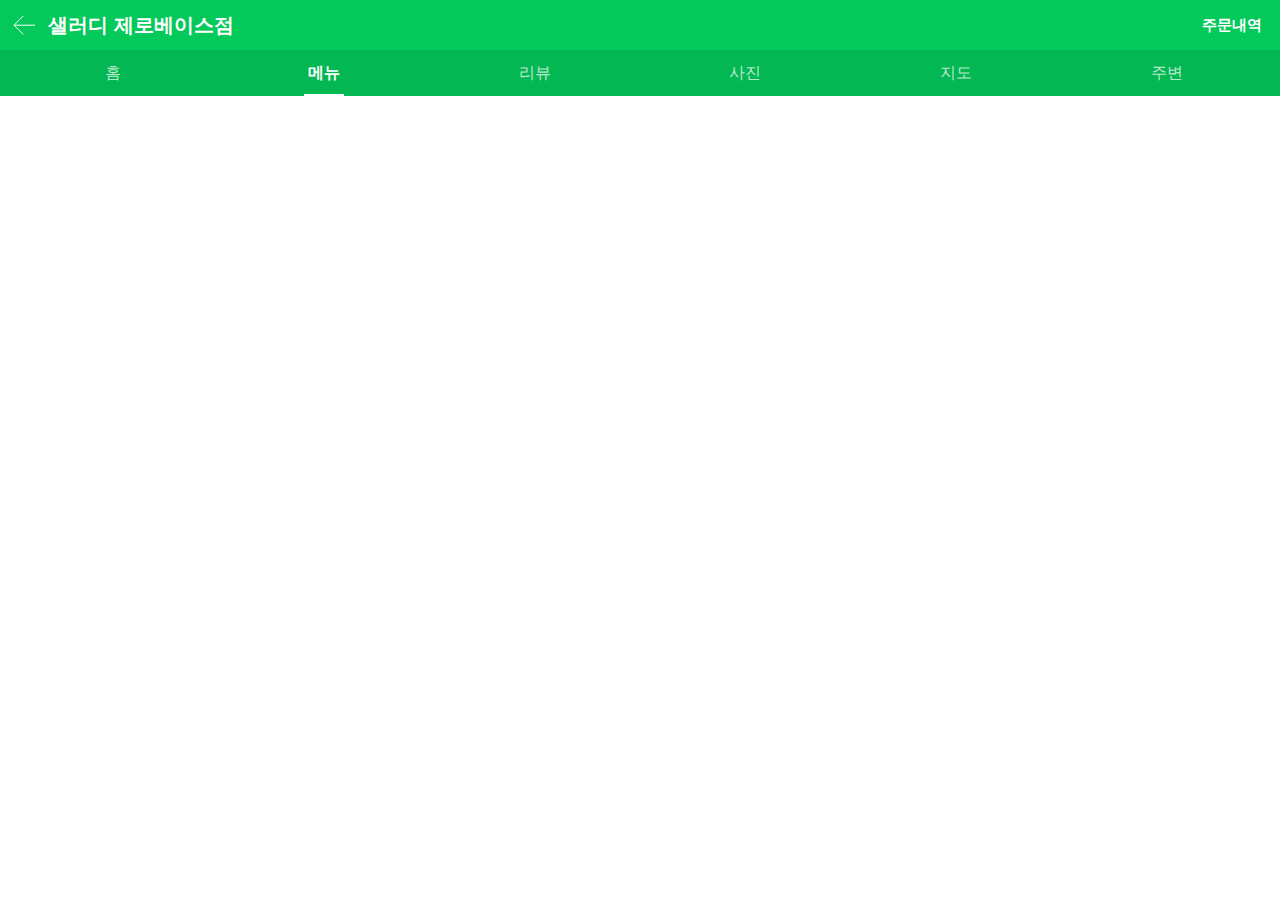
<file: naver_clone/docs/index.html>
<!DOCTYPE html>
<html lang="en">
  <head>
    <meta charset="UTF-8" />
    <meta http-equiv="X-UA-Compatible" content="IE=edge" />
    <meta name="viewport" content="width=device-width, initial-scale=1.0" />
    <title>제로베이스 마크업</title>
    <link rel="stylesheet" href="../assets/css/styles.css" />
  </head>
  <body>
    <div class="container">
      <!-- 고정 헤더 영역 -->
      <header class="header-area">
        <div class="place-header" role="banner">
          <h1 class="title">
            <a href="#" class="link-back">
              <img src="../assets/images/ico-back.svg" alt="뒤로가기" />
            </a>
            샐러디 제로베이스점
          </h1>
          <a href="#" class="my-orders">주문내역</a>
        </div>
        <div class="place-tab scroll-x" role="tablist">
          <div class="tab-inner">
            <a href="#" class="tab" role="tab">
              <span class="txt">홈</span>
            </a>
            <a href="#" class="tab is-active" role="tab">
              <span class="txt">메뉴</span>
            </a>
            <a href="#" class="tab" role="tab">
              <span class="txt">리뷰</span>
            </a>
            <a href="#" class="tab" role="tab">
              <span class="txt">사진</span>
            </a>
            <a href="#" class="tab" role="tab">
              <span class="txt">지도</span>
            </a>
            <a href="#" class="tab" role="tab">
              <span class="txt">주변</span>
            </a>
          </div>
        </div>
      </header>
      <!-- //고정 헤더 영역 -->
    </div>

    <div class="dimmed-layer hidden"></div>
    <div class="order-type-popup hidden">
      <p class="title">어디서 드시나요?</p>
      <div class="type-list">
        <a href="#" class="type-item">
          <svg
            class="icon"
            xmlns="http://www.w3.org/2000/svg"
            viewBox="0 0 512 512"
            width="512"
            height="512"
          >
            <path
              fill="currentColor"
              d="M232,359.6V264a8,8,0,0,0-8-8c-48.86,0-55.71,83.833-55.978,87.4a8,8,0,0,0,4.4,7.754L184,356.944v2.66l-6.2,62.008A24,24,0,0,0,201.68,448h12.64A24,24,0,0,0,238.2,421.612ZM184.549,339.33a175.605,175.605,0,0,1,7.365-33.019c6.148-18.091,14.226-29.1,24.086-32.853V352H200a8,8,0,0,0-4.422-7.155Zm35.7,90.038A7.91,7.91,0,0,1,214.32,432H201.68a8,8,0,0,1-7.961-8.8L199.24,368h17.52l5.521,55.2A7.908,7.908,0,0,1,220.252,429.368Z"
            ></path>
            <path
              fill="currentColor"
              d="M488,8H424a8,8,0,0,0-8,8v8H248.982a43.35,43.35,0,0,0-20.7,5.278L149.959,72H56c-13.458,0-24,14.056-24,32,0,16.748,9.185,30.1,21.351,31.811l-36.068,122.1c-.032.109-.062.219-.09.328a40.073,40.073,0,0,0-1.193,9.7V496a8,8,0,0,0,8,8H384a8,8,0,0,0,8-8V268.608a39.933,39.933,0,0,0-1.626-11.287L357.042,143.993A43.281,43.281,0,0,0,399.881,104H416v16a8,8,0,0,0,8,8h64a8,8,0,0,0,8-8V16A8,8,0,0,0,488,8ZM48,104c0-9.767,4.738-16,8-16H284.687l-32,32H56C52.738,120,48,113.767,48,104ZM297.193,258.24a40.073,40.073,0,0,0-1.193,9.7V488H32V267.939a24.077,24.077,0,0,1,.679-5.668L69.978,136H238.213a35.245,35.245,0,0,0,51.9,45.826L328.6,151.889,297.283,257.912C297.251,258.021,297.221,258.131,297.193,258.24ZM344,467.314,364.686,488H323.314Zm31.025-205.475a23.947,23.947,0,0,1,.975,6.769V476.686l-24-24V280a8,8,0,0,0-16,0V452.687l-24,24V267.939a24.077,24.077,0,0,1,.679-5.668l31.3-105.976ZM416,88H396.773A12.788,12.788,0,0,0,384,100.773,27.258,27.258,0,0,1,356.773,128H337.107a11.282,11.282,0,0,0-6.892,2.365L280.288,169.2a19.226,19.226,0,0,1-25.4-28.771l54.768-54.769A8,8,0,0,0,304,72H183.374l52.571-28.676A27.3,27.3,0,0,1,248.982,40H416Zm64,24H432V24h48Z"
            ></path>
            <path
              fill="currentColor"
              d="M160,264a8,8,0,0,0-16,0v24H128V264a8,8,0,0,0-16,0v24H96V264a8,8,0,0,0-16,0v32h.015a7.974,7.974,0,0,0,.83,3.578l15.019,30.039L89.245,422.29A24,24,0,0,0,113.184,448h13.632a24,24,0,0,0,23.939-25.71l-6.619-92.673,15.019-30.039a7.974,7.974,0,0,0,.83-3.578H160Zm-20.944,40-8,16H108.944l-8-16Zm-6.384,125.451A7.919,7.919,0,0,1,126.816,432H113.184a8,8,0,0,1-7.98-8.569L111.449,336h17.1l6.245,87.431A7.919,7.919,0,0,1,132.672,429.451Z"
            ></path>
          </svg>
          <p class="desc">포장해서 가져갈게요</p>
          <span class="btn-selection">선택</span>
        </a>
        <a href="#" class="type-item">
          <svg
            class="icon"
            height="637pt"
            viewBox="-20 -46 637.33396 637"
            width="637pt"
            xmlns="http://www.w3.org/2000/svg"
          >
            <path
              fill="currentColor"
              d="m587.648438 98.503906c-6.167969-.769531-11.789063 3.605469-12.558594 9.765625l-23.769532 190.148438h-87.714843l-11.589844-65.710938c-.945313-5.375-5.617187-9.296875-11.078125-9.296875h-283.75c-5.449219 0-10.117188 3.90625-11.074219 9.273438l-11.738281 65.726562h-88.191406l-23.769532-190.140625c-.769531-6.164062-6.394531-10.535156-12.558593-9.765625-6.164063.769532-10.539063 6.394532-9.7656252 12.558594l25.0000002 200c.703125 5.628906 5.488281 9.855469 11.160156 9.855469h20.054688l-23.652344 141.898437c-1.019532 6.128906 3.121094 11.921875 9.246094 12.949219 6.132812 1.019531 11.929687-3.121094 12.949218-9.25l24.269532-145.597656h51.25l-34.253907 191.769531c-.765625 4.269531.996094 8.601562 4.515625 11.125l.265625.191406c33.007813 23.65625 77.019531 25.097656 111.503907 3.644532 45.183593 21.308593 97.554687 21.207031 142.660156-.28125 20.160156 10.535156 42.503906 16.226562 65.25 16.621093.800781.015625 1.597656.019531 2.398437.019531 24.015625-.015624 47.660157-5.9375 68.847657-17.25l4.054687-2.167968c4.289063-2.296875 6.617187-7.085938 5.773437-11.875l-33.8125-191.796875h50.820313l24.265625 145.597656c.621094 4 3.34375 7.359375 7.128906 8.796875 3.789063 1.429688 8.050782.722656 11.167969-1.867188 3.113281-2.582031 4.605469-6.640624 3.894531-10.628906l-23.652344-141.898437h20.054688c5.675781 0 10.460938-4.226563 11.164062-9.855469l25-200c.769532-6.164062-3.605468-11.785156-9.765624-12.558594zm-221.085938 409.46875v-144.554687c0-6.210938-5.035156-11.25-11.25-11.25-6.210938 0-11.25 5.039062-11.25 11.25v144.238281c-38.445312 17.84375-82.800781 17.84375-121.25 0v-100.488281c0-6.210938-5.035156-11.25-11.25-11.25-6.210938 0-11.25 5.039062-11.25 11.25v101.488281c-24.6875 15.257812-55.804688 15.523438-80.746094.6875l47.039063-263.425781h264.894531l46.3125 262.625c-35.039062 17.617187-76.390625 17.40625-111.25-.570313zm0 0"
            ></path>
            <path
              fill="currentColor"
              d="m217.5 208.914062h150c6.214844 0 11.25-5.035156 11.25-11.25-.058594-43.257812-32.113281-79.796874-75-85.488281v-10.507812c0-6.214844-5.035156-11.25-11.25-11.25-6.210938 0-11.25 5.035156-11.25 11.25v10.507812c-42.878906 5.691407-74.941406 42.230469-75 85.488281 0 6.214844 5.039062 11.25 11.25 11.25zm75-75c30.855469.046876 57.265625 22.140626 62.75 52.5h-125.5c5.488281-30.359374 31.894531-52.453124 62.75-52.5zm0 0"
            ></path>
            <path
              fill="currentColor"
              d="m330 87.167969c6.214844 0 11.25-5.039063 11.25-11.25v-28.75c0-6.210938-5.035156-11.25-11.25-11.25-6.210938 0-11.25 5.039062-11.25 11.25v28.75c0 6.210937 5.039062 11.25 11.25 11.25zm0 0"
            ></path>
            <path
              fill="currentColor"
              d="m278.75 65.917969c6.214844 0 11.25-5.039063 11.25-11.25v-45c0-6.210938-5.035156-11.25-11.25-11.25-6.210938 0-11.25 5.039062-11.25 11.25v45c0 6.210937 5.039062 11.25 11.25 11.25zm0 0"
            ></path>
            <path
              fill="currentColor"
              d="m231.25 95.917969c6.214844 0 11.25-5.039063 11.25-11.25v-23.75c0-6.210938-5.035156-11.25-11.25-11.25-6.210938 0-11.25 5.039062-11.25 11.25v23.75c0 6.210937 5.039062 11.25 11.25 11.25zm0 0"
            ></path>
          </svg>
          <p class="desc">매장에서 먹고갈게요</p>
          <span class="btn-selection">선택</span>
        </a>
      </div>
    </div>
  </body>
</html>
</file>
<file: naver_clone/assets/css/styles.css>
body {
  min-width: 320px;
  line-height: normal;
  font-size: 14px;
  color: #000;
  scroll-behavior: smooth;
  -webkit-font-smoothing: antialiased;
  -moz-osx-font-smoothing: grayscale;
}

body,
input,
textarea,
select,
table,
button,
code {
  font-family: -apple-system, BlinkMacSystemFont, helvetica, Apple SD Gothic Neo, sans-serif;
  font-size: 16px;
}

*,
*::before,
*::after {
  box-sizing: border-box;
  margin: 0;
  padding: 0;
  -webkit-tap-highlight-color: rgba(0, 0, 0, 0);
}

.hidden,
[hidden] {
  display: none !important;
}

ul,
ol,
li {
  list-style: none;
}

a {
  color: inherit;
  cursor: pointer;
  text-decoration: none;
}
a:hover, a:focus {
  text-decoration: none;
}

button {
  border: 0;
  background-color: transparent;
  cursor: pointer;
}
button:disabled {
  cursor: not-allowed;
}

select,
input,
textarea,
button {
  -webkit-appearance: none;
}

input[type=number] {
  -moz-appearance: textfield;
}

input:disabled {
  background-color: rgba(255, 255, 255, 0);
  cursor: not-allowed;
}

select {
  border: 0;
  background-color: transparent;
  cursor: pointer;
}
select::-ms-expand {
  display: none;
}

input,
textarea {
  font-size: inherit;
  border: 0;
}
input::placeholder,
textarea::placeholder {
  /* Chrome, Safari, Firefox */
  color: #444;
  opacity: 1;
}
input:-ms-input-placeholder,
textarea:-ms-input-placeholder {
  /* IE, Edge */
  color: #444;
  opacity: 1;
}
input[readonly]::placeholder, input:disabled::placeholder,
textarea[readonly]::placeholder,
textarea:disabled::placeholder {
  /* Chrome, Safari, Firefox */
  color: rgba(0, 0, 0, 0.2);
  opacity: 1;
}
input[readonly]:-ms-input-placeholder, input:disabled:-ms-input-placeholder,
textarea[readonly]:-ms-input-placeholder,
textarea:disabled:-ms-input-placeholder {
  /* IE, Edge */
  color: rgba(0, 0, 0, 0.2);
  opacity: 1;
}
input::-ms-clear, input::-ms-reveal,
textarea::-ms-clear,
textarea::-ms-reveal {
  /* IE, Edge */
  display: none;
}
input::-webkit-inner-spin-button, input::-webkit-outer-spin-button,
textarea::-webkit-inner-spin-button,
textarea::-webkit-outer-spin-button {
  -webkit-appearance: none;
}

.screen-out {
  position: absolute;
  width: 0;
  height: 0;
  line-height: 0;
  overflow: hidden;
  text-indent: -9999px;
}

.scroll-x {
  overflow-x: auto;
  overflow-y: hidden;
  white-space: nowrap;
}
.scroll-x::-webkit-scrollbar {
  display: none;
}

.dimmed-layer {
  position: fixed;
  top: 0;
  left: 0;
  right: 0;
  bottom: 0;
  background-color: rgba(0, 0, 0, 0.8);
  z-index: 9999;
}

.order-type-popup {
  position: fixed;
  bottom: 0;
  left: 0;
  right: 0;
  padding: 32px 0px 40px;
  border-radius: 16px 16px 0 0;
  background-color: #fff;
  text-align: center;
  z-index: 10000;
}
.order-type-popup .title {
  font-size: 20px;
  font-weight: 700;
  color: #000;
}
.order-type-popup .type-list {
  display: flex;
  margin-top: 32px;
}
.order-type-popup .type-item {
  flex: 1;
}
.order-type-popup .type-item + .type-item {
  border-left: 1px solid #ecf0f2;
}
.order-type-popup .icon {
  width: 100px;
  height: auto;
  color: #03c75a;
}
.order-type-popup .desc {
  color: #000;
  margin-top: 8px;
  font-size: 15px;
  line-height: 1.5;
  font-weight: 600;
}
.order-type-popup .btn-selection {
  display: inline-block;
  margin-top: 10px;
  padding: 6px 18px;
  font-size: 16px;
  font-weight: bold;
  color: #fff;
  background-color: #424242;
  border-radius: 28px;
}

.header-area {
  position: fixed;
  top: 0;
  left: 0;
  right: 0;
  width: 100%;
  background-color: #03c95a;
  color: #fff;
  z-index: 5000;
}
.header-area .place-header {
  display: flex;
  align-items: center;
  justify-content: space-between;
  height: 50px;
}
.header-area .place-header .title {
  display: flex;
  align-items: center;
  font-size: 20px;
  font-weight: 600;
}
.header-area .place-header .link-back {
  display: flex;
  align-items: center;
}
.header-area .place-header .my-orders {
  font-size: 15px;
  font-weight: bold;
  padding-right: 18px;
}
.header-area .place-tab {
  display: flex;
  height: 46px;
  background-color: #03b753;
}
.header-area .tab-inner {
  display: flex;
  justify-content: space-between;
  align-items: center;
  padding: 0 8px;
  width: 100%;
}
.header-area .tab-inner .tab {
  flex: 1;
  padding: 0 12px;
  font-size: 16px;
  text-align: center;
  opacity: 0.7;
}
.header-area .tab-inner .tab.is-active {
  font-weight: bold;
  opacity: 1;
}
.header-area .tab-inner .tab.is-active .txt::after {
  content: "";
  position: absolute;
  bottom: 0;
  left: 0;
  right: 0;
  height: 2px;
  background-color: #fff;
}
.header-area .tab-inner .tab .txt {
  position: relative;
  display: inline-block;
  padding: 0 4px;
  line-height: 46px;
}
</file>
